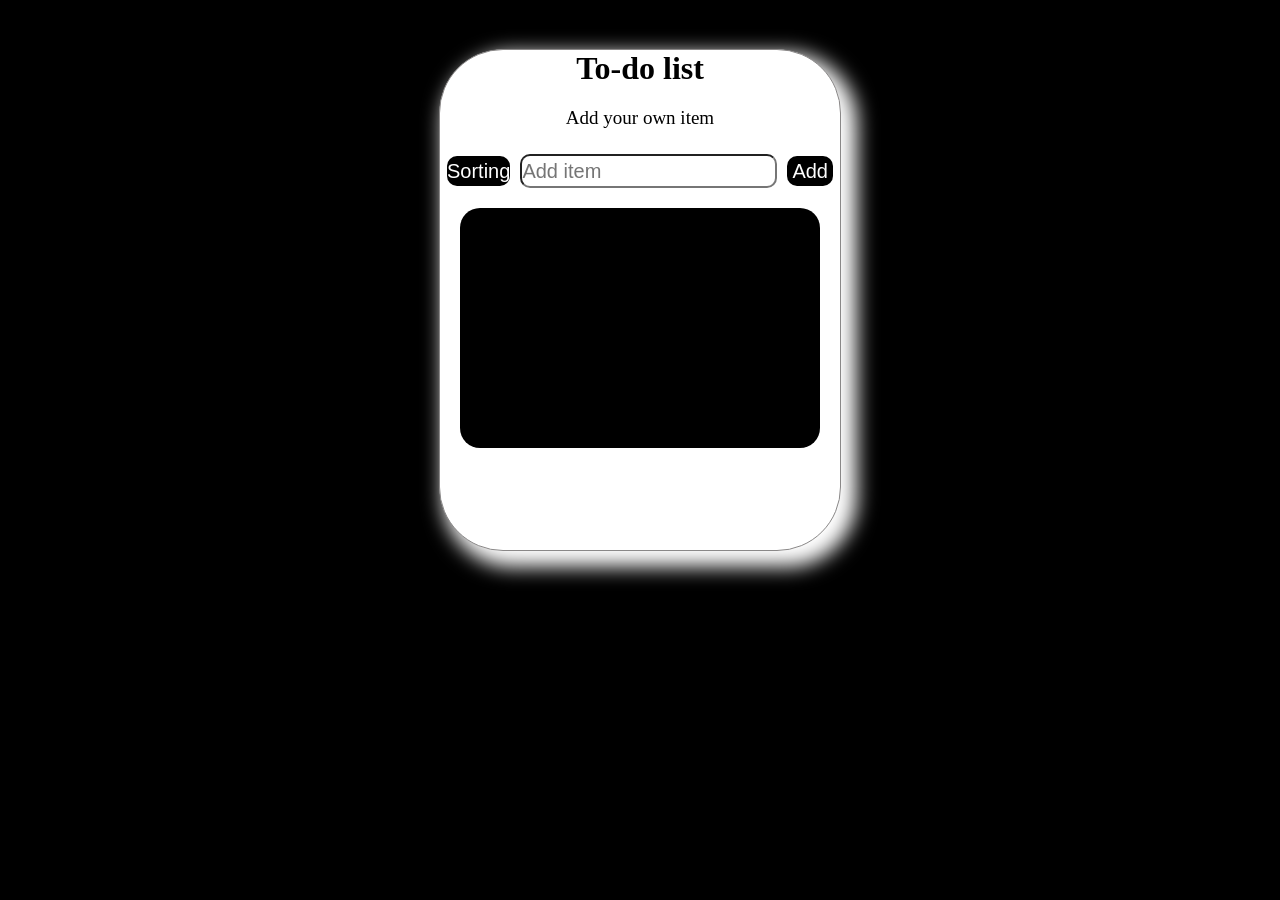
<file: index.html>
<!DOCTYPE html>
<html lang="en">
  <head>
    <meta charset="UTF-8" />
    <meta http-equiv="X-UA-Compatible" content="IE=edge" />
    <meta name="viewport" content="width=device-width, initial-scale=1.0" />
    <link rel="stylesheet" href="./assets/style/style.css" />
    <title>To-do list</title>
  </head>
  <body>
    <div class="container">
      <div class="todo">
        <h1>To-do list</h1>
        <label for="add">Add your own item </label>
        <br />
        <div class="grid">
          <button class="sort" id="sort" onclick="sort()">Sorting</button>
          <input type="text" class="addlist" id="input" placeholder="Add item" />
          <button class="btn-add" id="add">Add</button>
        </div>
        <div class="output" id="output">
          <div class="wrapper" id="wrapper">
            <div class="list" id="show">
              
            </div>
          </div>
        </div>
      </div>
    </div>

    <script src="./assets/JS/index.js"></script>
  </body>
</html>
</file>
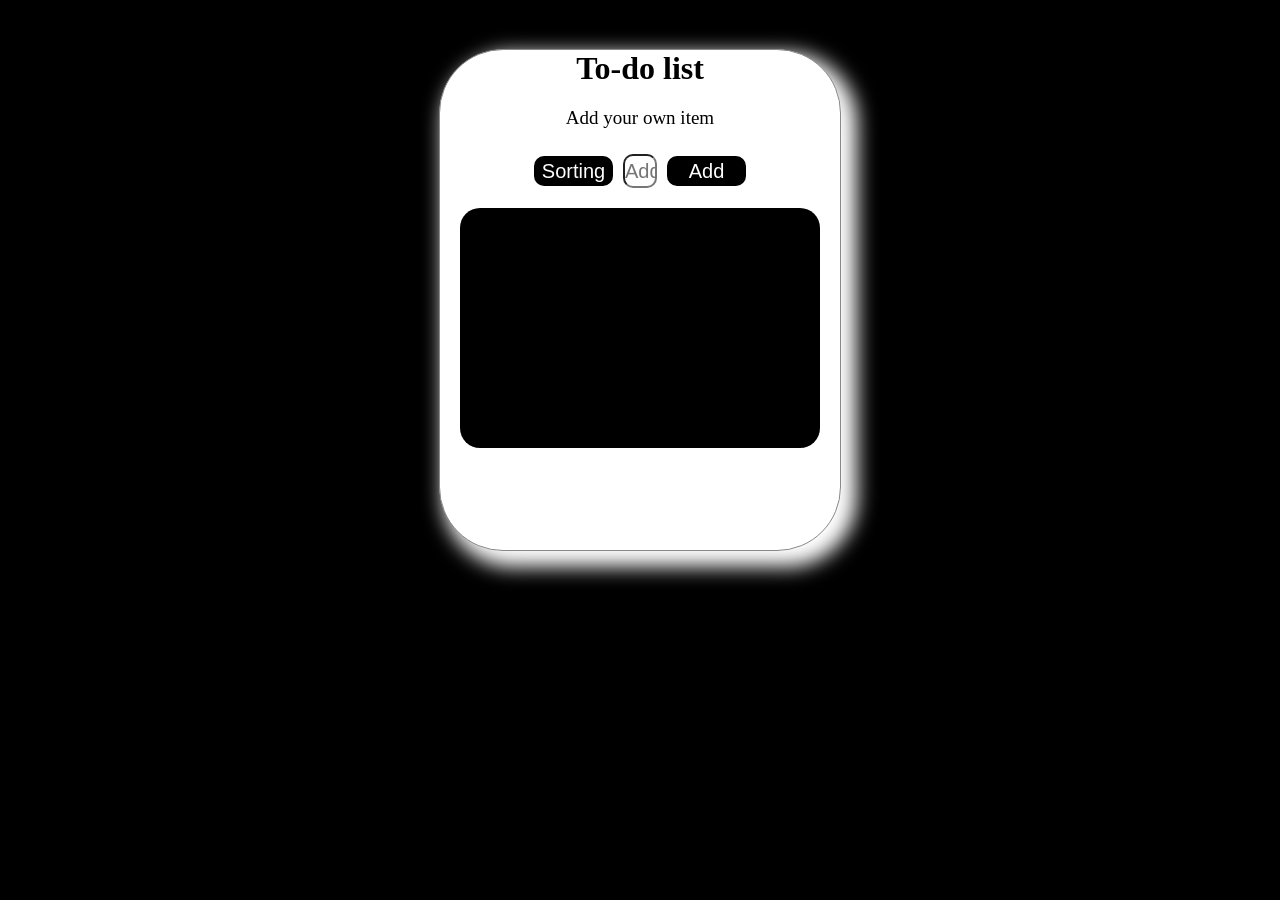
<file: index .html>
<!DOCTYPE html>
<html lang="en">
  <head>
    <meta charset="UTF-8" />
    <meta http-equiv="X-UA-Compatible" content="IE=edge" />
    <meta name="viewport" content="width=device-width, initial-scale=1.0" />
    <link rel="stylesheet" href="./assets/style/style.css" />
    <title>To-do list</title>
  </head>
  <body>
    <div class="container">
      <div class="todo">
        <h1>To-do list</h1>
        <label for="add">Add your own item </label>
        <br />
        <div class="grid">
          <button class="sort" id="sort">Sorting</button>
          <input type="text" class="input" id="input" placeholder="Add item" />
          <button class="btn-add" id="add">Add</button>
        </div>
        <div class="output">
          <div class="wrapper">
            <div class="list" id="show">
              <p id="show-list" class="p"></p>
            </div>
          </div>
        </div>
      </div>
    </div>

    <script src="./assets/JS/index.js"></script>
  </body>
</html>
</file>
<file: assets/style/style.css>
* {
    padding: 0;
    margin: 0;
}

body {
    background-color: #000000;
}

.grid {
    display: flex;
    flex-direction: row;
    align-items: center;
    justify-content: center;
    margin: 7px;
    gap: 10px;
}

.container {
    display: grid;
    align-items: center;
    justify-content: center;
    min-height: 600px;
}


h1 {
    display: flex;
    align-items: center;
    justify-content: center;
}

label {
    display: flex;
    align-items: center;
    justify-content: center;
    margin-top: 20px;
    font-size: 19px;
}

.todo {
    background-color: white;
    width: 400px;
    height: 500px;
    border-radius: 4rem;
    border:  1px solid rgb(138, 136, 136);
    box-shadow: white 10px 10px 20px 6px;
}

button {
    font-size: 20px;
    width:79px;
    height: 30px;
    border-radius: 10px;
    border: none;
    background-color: black;
    color: white;
}

input {
    height: 30px;
    border-radius: 10px;
    width: 30px;
}

.output {
    background-color: black;
    color: white;
    display: grid;
    height: 200px;
    margin: 20px;
    padding: 20px;
    border-radius: 20px;
    align-items: flex-start;
}



.show-list {
    color: white;
}



.delete {
    color: rgb(0, 0, 0);
    background-color: white;
    width: 20px;
    border-radius: 0px;
    height: 20px;
    float: right;
    
}

.task {
    display: flex;
    flex-direction: row;
    gap: 30px;
    justify-content: space-between;
    align-items: stretch;
    float: unset;
    padding: 8px;



}

input {
    font-size: 12px;
}


#input {
    font-size: 20px;
}

.lists {
    width: 100px;

}

.check {
    float: left;
    margin:  -8px;
  
}

.addlist {
    width: 300px;
}

.check:checked + #taskname {
    text-decoration: line-through;
}
</file>
